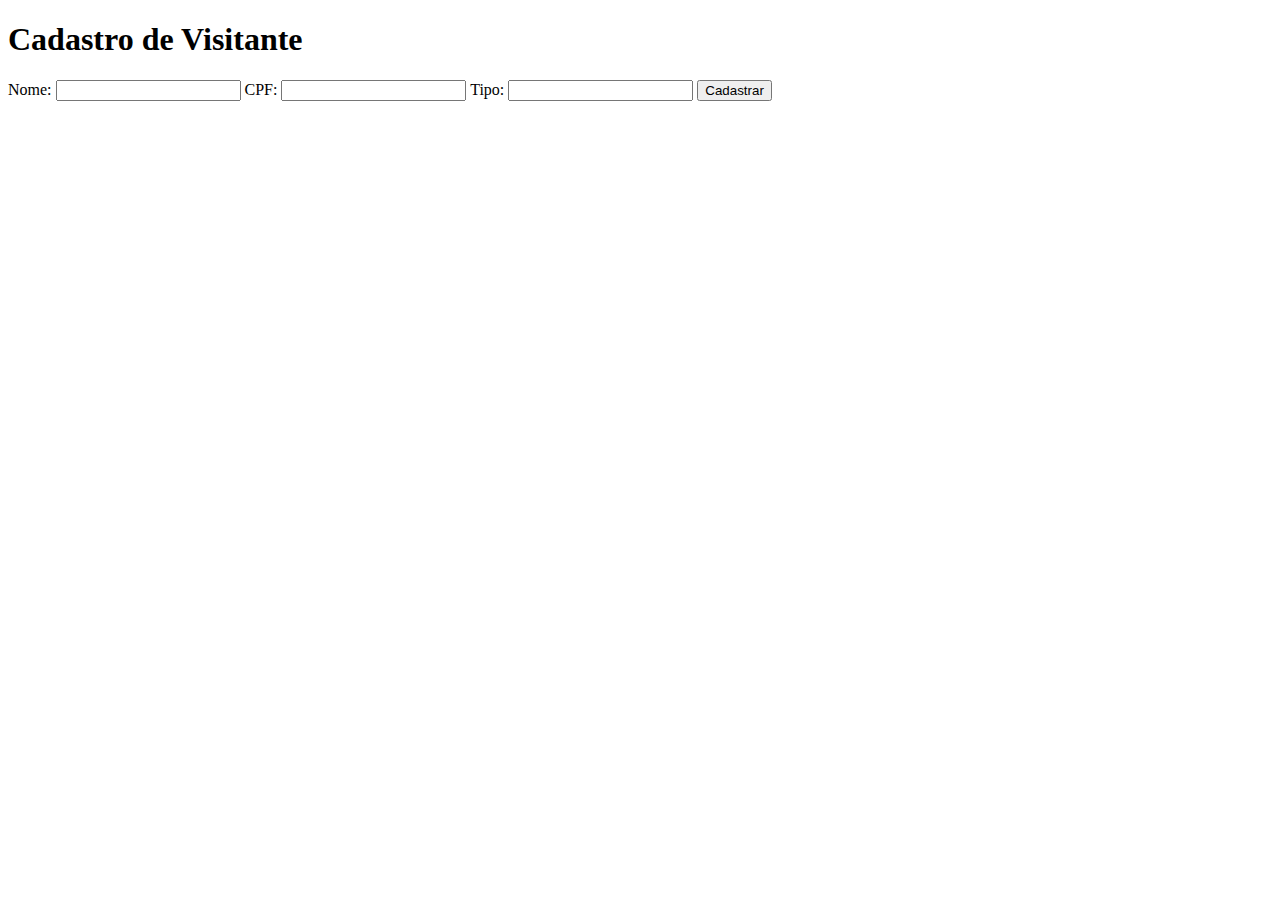
<file: www/index.html>
<!DOCTYPE html>
<html lang="pt-BR">
<head>
<meta charset="UTF-8">
<title>Cadastro de Visitante</title>
<style>
/* Seu estilo aqui */
</style>
</head>
<body>
<div class="container">
<h1>Cadastro de Visitante</h1>
<form action="/cgi-bin/cadastro.cgi" method="post">
  <label>Nome:</label>
  <input type="text" name="nome" required>

  <label>CPF:</label>
  <input type="text" name="cpf" required>

  <label>Tipo:</label>
  <input type="text" name="tipo" required>

  <input type="submit" value="Cadastrar">
</form>
</div>
</body>
</html>
</file>
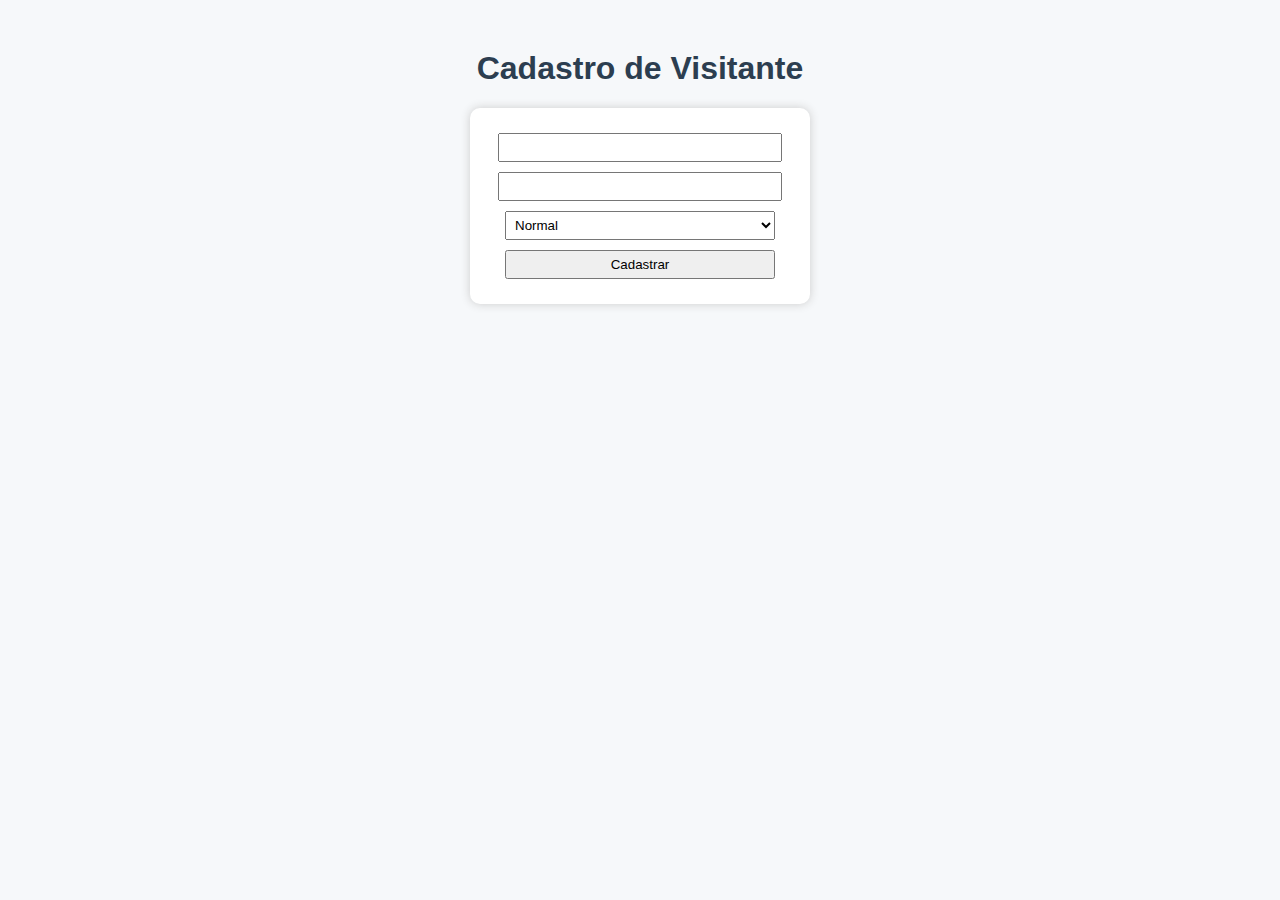
<file: www/cadastro.html>
<!DOCTYPE html>
<html lang="pt-BR">
<head>
<meta charset="UTF-8">
<title>Cadastro de Visitante</title>
<link rel="stylesheet" href="style.css">
</head>
<body>
<h1> Cadastro de Visitante</h1>
<form action="/cgi-bin/cadastro.cgi" method="post">
    <input type="text" name="nome" required>
    <input type="text" name="cpf" required>
    <select name="tipo">
      <option>Normal</option>
      <option>VIP</option>
    </select>

  <input type="submit" value="Cadastrar">
</form>
</body>
</html>
</file>
<file: www/style.css>
body {
    background: #f6f8fa;
    font-family: Arial, sans-serif;
    text-align: center;
    margin-top: 50px;
  }
  h1 {
    color: #2c3e50;
  }
  form {
    background: white;
    border-radius: 10px;
    padding: 20px;
    width: 300px;
    margin: 0 auto;
    box-shadow: 0 0 10px #ccc;
  }
  input, select {
    width: 90%;
    padding: 5px;
    margin: 5px;
  }
</file>
